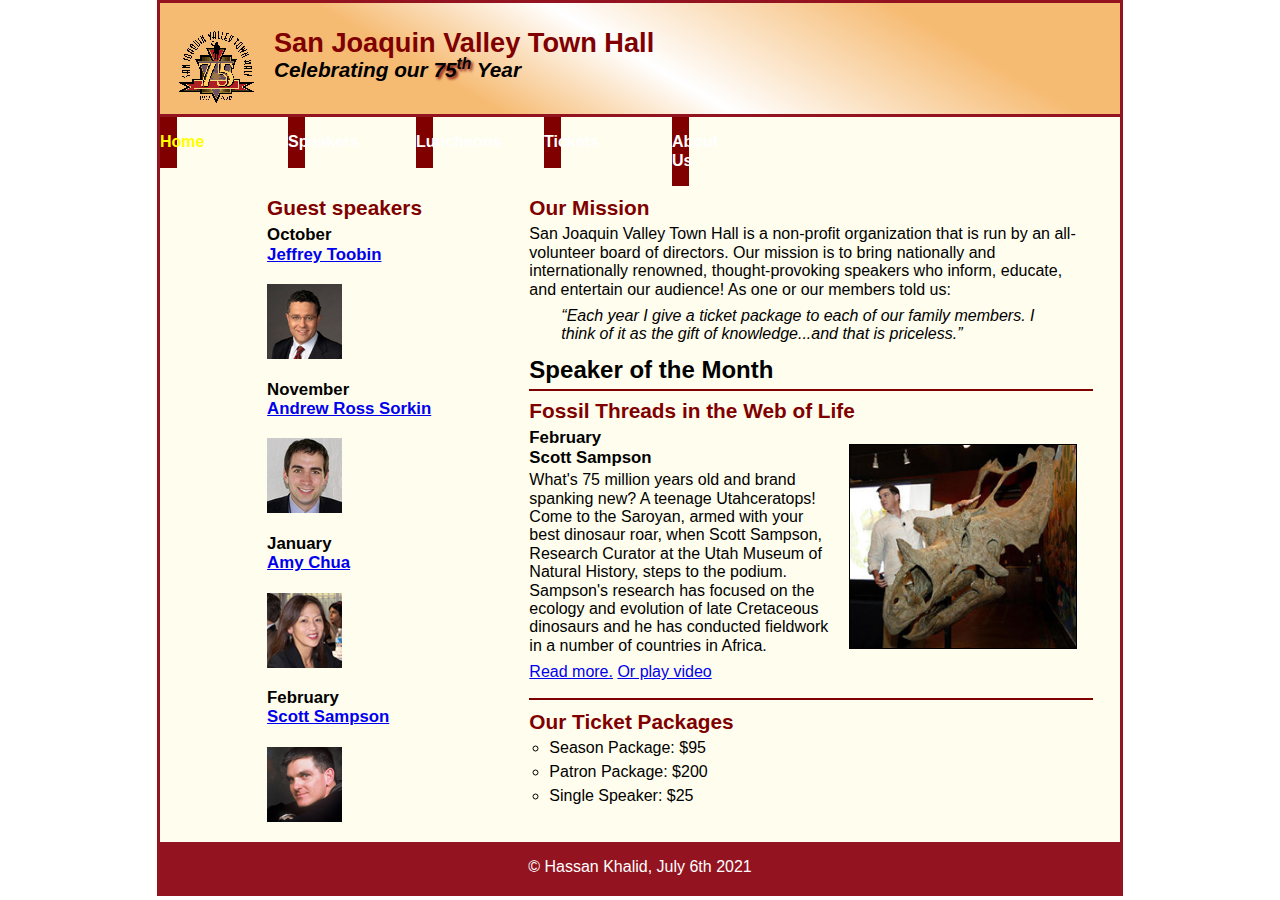
<file: index.html>
<!DOCTYPE html>
<html lang="en">
<head>
	<meta charset="UTF-8">
	<meta name="viewport" content="width=device-width, initial-scale=1">
	<link rel="shortcut icon" href="images/favicon.ico">
	<link rel="stylesheet" href="styles/normalize.css">
	<link rel="stylesheet" href="styles/main.css">
	<link rel="stylesheet" href="styles/slicknav.css">
	<link rel="stylesheet" href="js/jquery.slicknav.min.js">
	<title>San Joaquin Valley Town Hall</title>
</head>
<body>
<header>
	<img src="images/town_hall_logo.gif" alt="Town Hall Logo" class="logo" height="80">
	<h2>San Joaquin Valley Town Hall</h2>
	<h3>Celebrating our <span class="shadow">75<sup>th</sup></span> Year</h3>
</header>

<ul id="nav_menu">
	<li><a href="index.html" class="current">Home</a></li>
	<li><a href="index.html">Speakers</a></li>
	<li><a href="index.html">Luncheons</a></li>
	<li><a href="index.html">Tickets</a></li>
	<li><a href="index.html">About Us</a>
		<ul>
			<li><a>Our History</a></li>
			<li><a>Board of Directors</a></li>
			<li><a>Past Speakers</a></li>
			<li><a>Contact Information</a></li>
		</ul>
	</li>
</ul>

<main>

	<section>
		<h2>Our Mission</h2>

		<p>San Joaquin Valley Town Hall is a non-profit organization that is run by an all-volunteer board of directors. Our mission is to bring nationally and internationally renowned, thought-provoking speakers who inform, educate, and entertain our audience! As one or our members told us:</p>

		<blockquote><q>Each year I give a ticket package to each of our family members. I think of it as the gift of knowledge...and that is priceless.</q></blockquote>

		<h1>Speaker of the Month</h1>
		<article>
			<h2>Fossil Threads in the Web of Life</h2>
			<img src="images/sampson_dinosaur.jpg" alt="image of Sampson with a dinosaur fossil">
			<h3>
				February<br>
				Scott Sampson
			</h3>
			<p>
				What's 75 million years old and brand spanking new? A teenage Utahceratops! Come to the Saroyan, armed with your best dinosaur roar, when Scott Sampson, Research Curator at the Utah Museum of Natural History, steps to the podium. Sampson's research has focused on the ecology and evolution of late Cretaceous dinosaurs and he has conducted fieldwork in a number of countries in Africa.
			</p>
			<p>
				<a href="speakers/sampson.html">Read more.</a>
				<a href="/media/sampson.swf">Or play video</a>
			</p>
		</article>

		<h2>Our Ticket Packages</h2>
		<ul class="ticket">
			<li>Season Package: $95</li>
			<li>Patron Package: $200</li>
			<li>Single Speaker: $25</li>
		</ul>
	</section>

	<aside>
		<h2>Guest speakers</h2>

		<h3>
			October<br>
			<a href="speakers/toobin.html">Jeffrey Toobin</a>
		</h3>
		<img src="images/toobin75.jpg" alt="Image of Toobin">
		<h3>
			November<br>
			<a href="speakers/sorkin.html">Andrew Ross Sorkin</a>
		</h3>
		<img src="images/sorkin75.jpg" alt="image of sorkin">
		<h3>
			January<br>
			<a href="speakers/chua.html">Amy Chua</a>
		</h3>
		<img src="images/chua75.jpg" alt="image of Chua">
		<h3>
			February<br>
			<a href="speakers/sampson.html">Scott Sampson</a>
		</h3>
		<img src="images/sampson75.jpg" alt="image of Sampson">
	</aside>

</main>

<footer>
	<p>&copy; Hassan Khalid, July 6th 2021</p>
</footer>
</body>
</html>
</file>
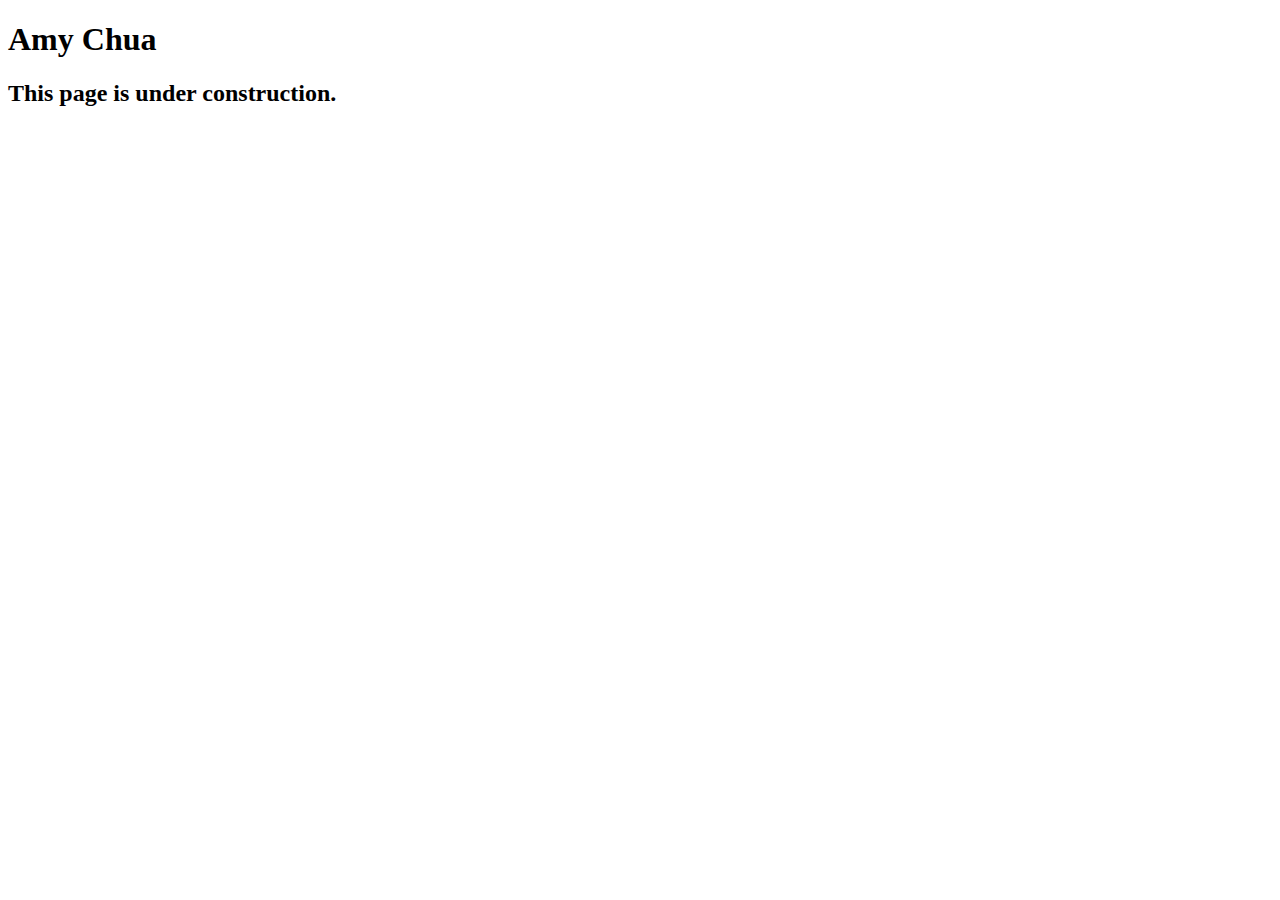
<file: speakers/chua.html>
<!DOCTYPE html>
<html lang="en">

<head>
	<meta charset="utf-8">
	<title>San Joaquin Valley Town Hall</title>
	<link rel="shortcut icon" href="images/favicon.ico">
</head>

<body>
	<main>
		<h1>Amy Chua</h1>
		<h2>This page is under construction.</h2>
	</main>
</body>

</html>
</file>
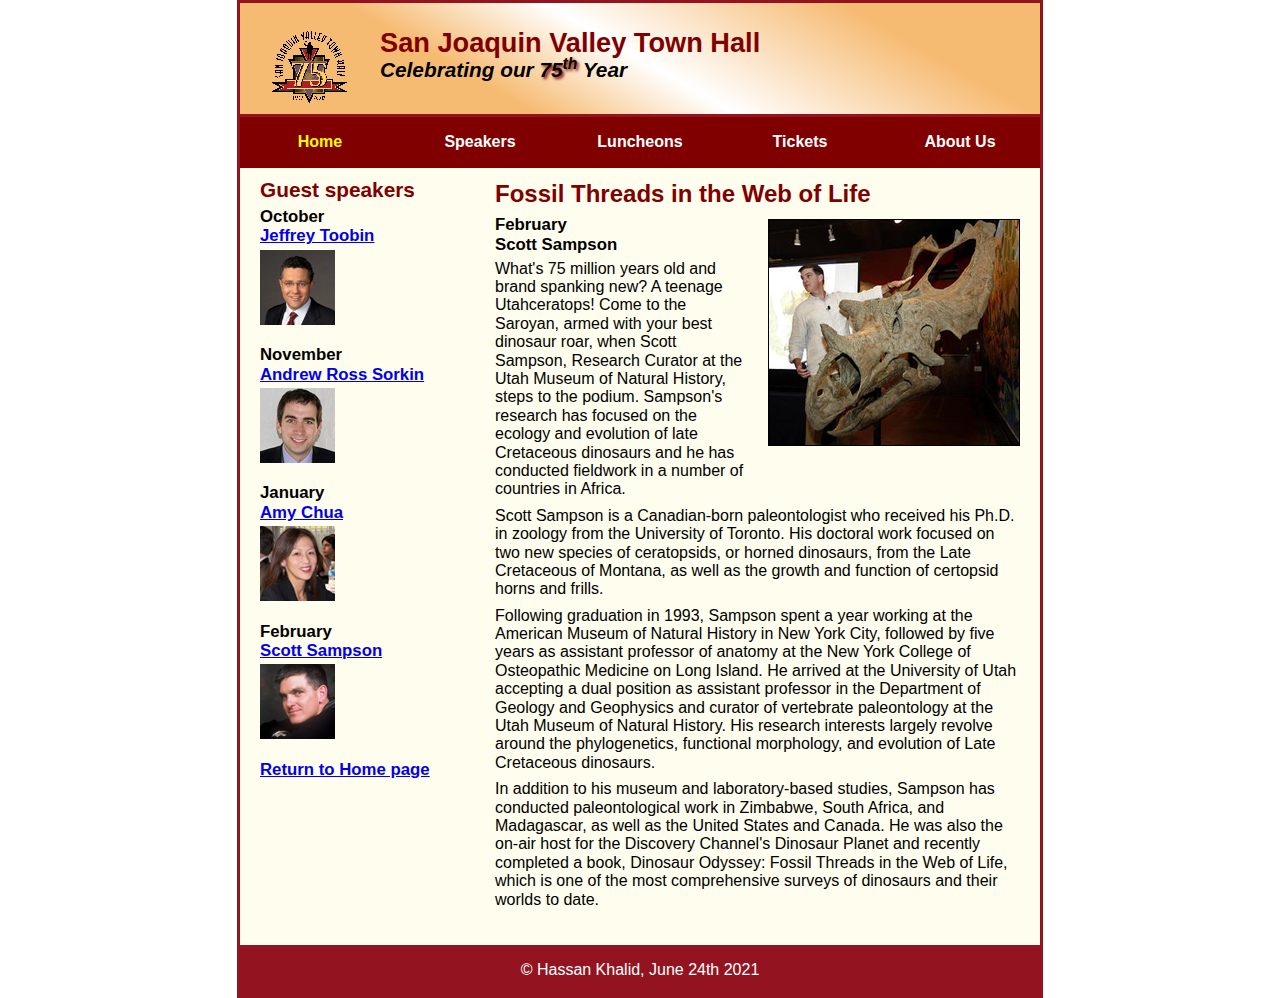
<file: speakers/sampson.html>
<!DOCTYPE html>
<html lang="en">
<head>
  <meta charset="UTF-8">
  <link rel="shortcut icon" href="../images/favicon.ico">
  <link rel="stylesheet" href="../styles/normalize.css">
  <link rel="stylesheet" href="../styles/speaker.css">
  <title>San Joaquin Valley Town Hall</title>
</head>
<body>
<header>
  <img src="../images/town_hall_logo.gif" alt="Town Hall Logo" height="80">
  <h2>San Joaquin Valley Town Hall</h2>
  <h3>Celebrating our <span class="shadow">75<sup>th</sup></span> Year</h3>
</header>

<ul id="nav_menu">
  <li><a href="../index.html" class="current">Home</a></li>
  <li><a href="../index.html">Speakers</a></li>
  <li><a href="../index.html">Luncheons</a></li>
  <li><a href="../index.html">Tickets</a></li>
  <li><a href="../index.html">About Us</a>
    <ul>
      <li><a>Our History</a></li>
      <li><a>Board of Directors</a></li>
      <li><a>Past Speakers</a></li>
      <li><a>Contact Information</a></li>
    </ul>
  </li>
</ul>

<main>
  <section>
    <h1>Fossil Threads in the Web of Life</h1>
    <article>
      <img src="../images/sampson_dinosaur.jpg" alt="image of Sampson with a fossil">
      <h2>
        February<br>
        Scott Sampson
      </h2>
      <p>
        What's 75 million years old and brand spanking new? A teenage Utahceratops! Come to the
        Saroyan, armed with your best dinosaur roar, when Scott Sampson, Research Curator at the
        Utah Museum of Natural History, steps to the podium. Sampson's research has focused on the
        ecology and evolution of late Cretaceous dinosaurs and he has conducted fieldwork in a number
        of <br> countries in Africa.
      </p>
      <p>
        Scott Sampson is a Canadian-born paleontologist who received his Ph.D. in zoology from the
        University of Toronto. His doctoral work focused on two new species of ceratopsids, or horned
        dinosaurs, from the Late Cretaceous of Montana, as well as the growth and function of certopsid
        horns and frills.
      </p>
      <p>
        Following graduation in 1993, Sampson spent a year working at the American Museum of Natural
        History in New York City, followed by five years as assistant professor of anatomy at the New
        York College of Osteopathic Medicine on Long Island. He arrived at the University of Utah
        accepting a dual position as assistant professor in the Department of Geology and Geophysics
        and curator of vertebrate paleontology at the Utah Museum of Natural History. His research
        interests largely revolve around the phylogenetics, functional morphology, and evolution of
        Late Cretaceous dinosaurs.
      </p>
      <p>
        In addition to his museum and laboratory-based studies, Sampson has conducted paleontological
        work in Zimbabwe, South Africa, and Madagascar, as well as the United States and Canada. He was
        also the on-air host for the Discovery Channel's Dinosaur Planet and recently completed a book,
        Dinosaur Odyssey: Fossil Threads in the Web of Life, which is one of the most
        comprehensive surveys of dinosaurs and their worlds to date.
      </p>
    </article>
  </section>

  <aside>
    <h2>Guest speakers</h2>

    <h3>
      October<br>
      <a href="toobin.html">Jeffrey Toobin</a>
    </h3>
    <img src="../images/toobin75.jpg" alt="Image of Toobin">
    <h3>
      November<br>
      <a href="sorkin.html">Andrew Ross Sorkin</a>
    </h3>
    <img src="../images/sorkin75.jpg" alt="image of sorkin">
    <h3>
      January<br>
      <a href="chua.html">Amy Chua</a>
    </h3>
    <img src="../images/chua75.jpg" alt="image of Chua">
    <h3>
      February<br>
      <a href="sampson.html">Scott Sampson</a>
    </h3>
    <img src="../images/sampson75.jpg" alt="image of Sampson">
    <h3><a href="../index.html">Return to Home page</a></h3>

  </aside>

</main>

<footer>
  <p>&copy; Hassan Khalid, June 24th 2021</p>
</footer>
</body>
</html>
</file>
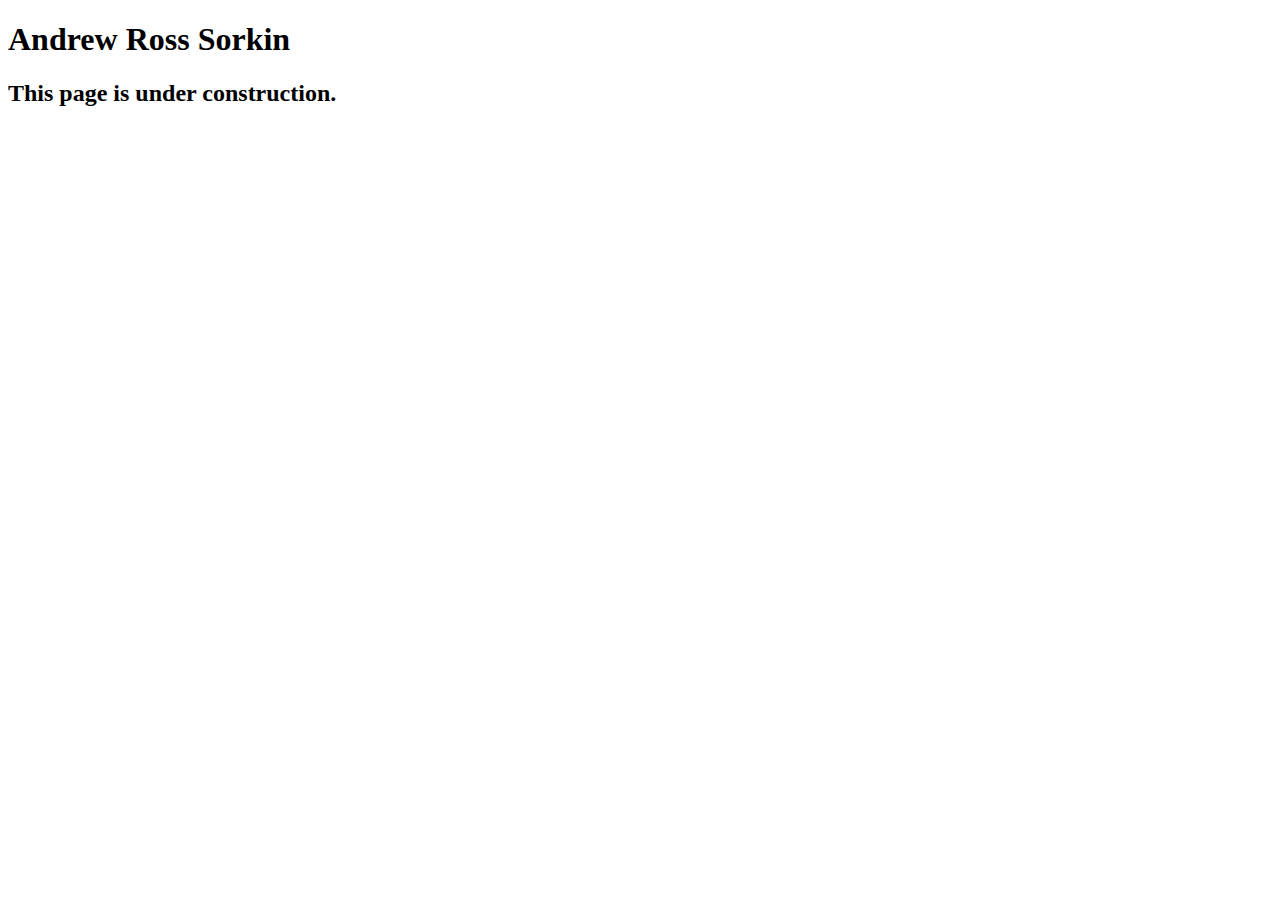
<file: speakers/sorkin.html>
<!DOCTYPE html>
<html lang="en">

<head>
	<meta charset="utf-8">
	<title>San Joaquin Valley Town Hall</title>
	<link rel="shortcut icon" href="images/favicon.ico">
</head>

<body>
	<main>
		<h1>Andrew Ross Sorkin</h1>
		<h2>This page is under construction.</h2>
	</main>
</body>

</html>
</file>
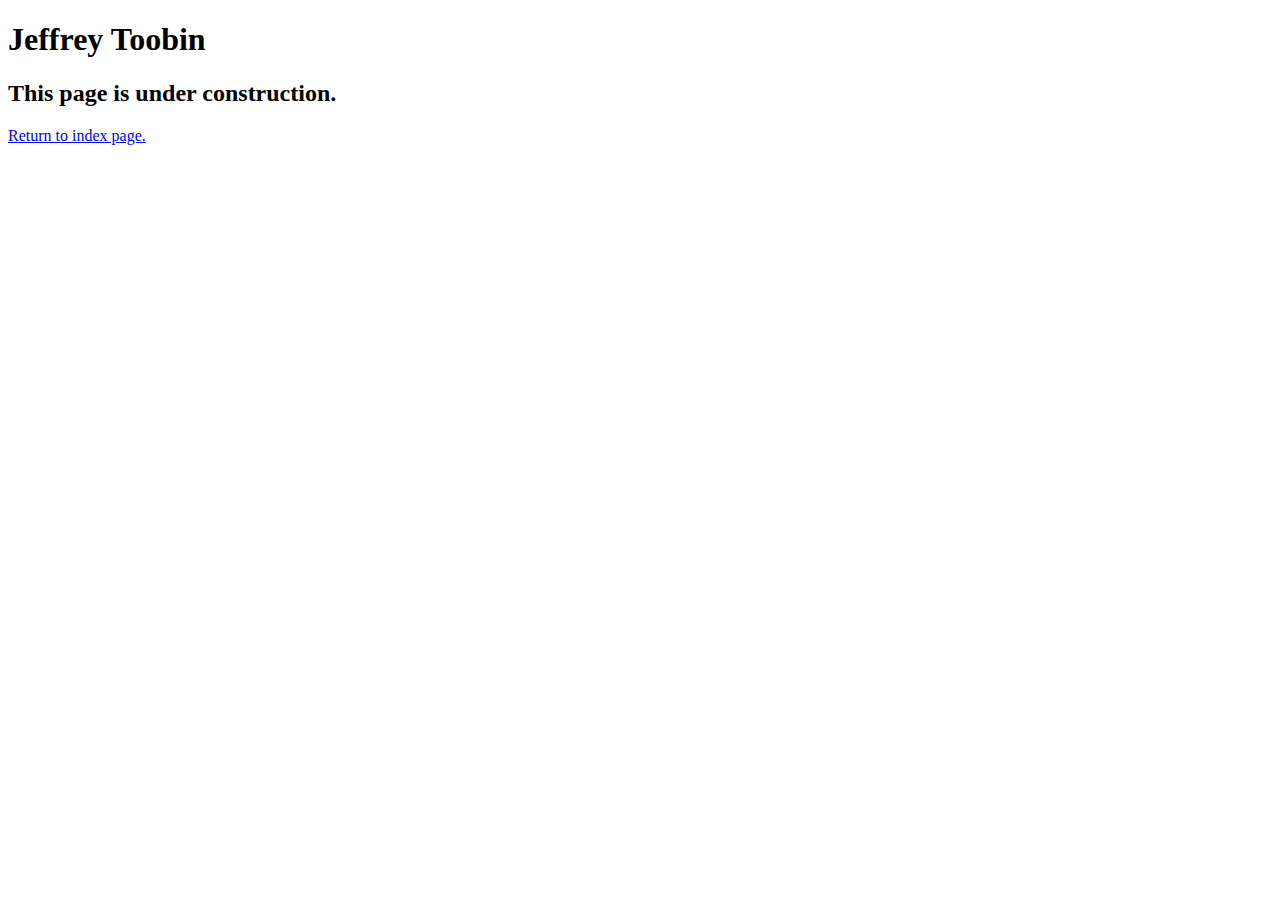
<file: speakers/toobin.html>
<!DOCTYPE html>
<html lang="en">

<head>
	<meta charset="utf-8">
	<title>San Joaquin Valley Town Hall</title>
	<link rel="shortcut icon" href="images/favicon.ico">
</head>

<body>
    <main>
	    <h1>Jeffrey Toobin</h1>
	    <h2>This page is under construction.</h2>
		<a href="../index.html"><p>Return to index page.</p></a>
    </main>
</body>

</html>
</file>
<file: styles/main.css>
/* reset margin and padding */
* {
	margin: 0;
	padding: 0;
}

/* the styles for the elements */
html {
	background-color: white
}

body {
	font-family: Arial, Helvetica, sans-serif;
	font-size: 100%;
	clear: left;
	width: 99%;
	max-width: 960px;
	margin: 0 auto;
	border: 3px solid #931420;
	background-color: #fffded;
}

.logo{
	float: left;
	margin-right: 1em;
	padding-right: 0.105%;
	padding-left: 0.105%;
}

a:hover, a:focus {
	font-style: italic;
}

/* the styles for the header */
header {
	border-bottom: 3px solid #931420;
	padding-top: 1.5em;
	padding-bottom: 2em;
	padding-left: 1em;
	background-image: linear-gradient(30deg, #f6bb73 0%, #f6bb73 30%, white 50%, #f6bb73 80%, #f6bb73 100%);
}

header img {
	float: left;
	padding: 0 30px;
}

header h2 {
	font-size: 170%;
	color: #800000;
}

header h3 {
	font-size: 130%;
	font-style: italic;
}

header .shadow {
	text-shadow: 2px 2px 3px #800000;
}

#nav_menu ul{
	list-style-type: none;
	margin: 0;
	padding: 0;
	position: relative;
}

#nav_menu ul li{
	width: 13.334%;
	float: left;
}

#nav_menu ul ul{
	display: none;
	position: absolute;
	top: 100%;
}

#nav_menu ul li a{
	display: block;
	width: 13.334%;
	padding: 1em 1em;
	text-decoration: none;
	background-color: #800000;
	color: white;
	font-weight: bold;
}

#nav_menu ul li a.current{
	color: yellow;
}

#nav_menu ul ul li{
	float: none;
	width: 13.334%;
}

#nav_menu li{
	float: left;
	list-style-type: none;
	width: 13.334%;
}

#nav_menu a{
	display: block;
	width: 13.334%;
	alignment: center;
	padding-top: 1em;
	padding-bottom: 1em;
	text-decoration: none;
	background-color: #800000;
	color: white;
	font-weight: bold;
}

#nav_menu li{
	text-align: center;
}

#nav_menu .current{
	color: yellow !important;
}

#nav_menu li ul{
	visibility: hidden;
	position: absolute;
}

#nav_menu li:hover > ul, #nav_menu li ul:hover{
	visibility: visible;
	display: block;
}

#nav_menu ul li:hover > ul{
	display: block;
}

#nav_menu > ul:after{
	content: "";
	display: block;
	clear: both;
}

.ticket{
	list-style-type: circle;
}

#nav_menu li ul li{
	clear: both;
}

#nav_menu li ul ::after{
	content: "";
	clear: both;
	display: block;
}


/* the styles for the main section */
main {
	clear: left;
	padding: 0;
}

/* section styles */
section {
	width: 58.6875%;
	float: right;
	padding-bottom: 20px;
	padding-right: 2.84%;
	padding-left: 2.84%;
}

section h2 {
	font-size: 130%;
	color: #800000;
	padding: .5em 0 .25em;
}

section h3{
	font-size: 105%;
	padding-bottom: 0.25em;
}

section p {
	padding-bottom: .5em;
}

section blockquote {
	padding: 0 2em;
	font-style: italic;
}

section h1 {
	font-size: 150%;
	padding-top: .5em;
	padding-bottom: .25em;
	margin: 0;
}

section ul {
	padding-bottom: .25em;
	padding-left: 1.25em;
}

section li {
	padding-bottom: .35em;
}

/* article styling */
article {
	padding-top: 0.5em;
	padding-bottom: 0.5em;
	border-top: 2px solid #800000;
	border-bottom: 2px solid #800000;
}

article h2 {
	padding-top: 0;
}

article h3 {
	font-size: 105%;
	padding-bottom: .25em;
}

article img {
	float: right;
	margin: 1em;
	border: 1px solid #000;
	max-width: 40%;
	min-width: 150px;
}

/* aside styles */
aside {
	width: 22.3959%;
	padding-left: 20px;
	padding-right: 20px;
	float: right;
}

aside h2 {
	font-size: 130%;
	color: #800000;
	padding: .5em 0 .25em;
}

aside h3 {
	font-size: 105%;
	padding-bottom: .25em;
}

aside img {
	padding-bottom: 1em;
	padding-top: 1em;
}

ul.ticket{
	list-style-type: circle;
}

/*media query for the screen type that checks that the viewport width is 959px or less*/
@media only screen and (max-width: 959px) {
	section h1{
		font-size: 135%;
	}
	section h2{
		font-size: 120%;
	}

}

/* mobile query for a phone in landscape orientation*/
@media only screen and (max-width: 767px){
	header img{
		float: none;
	}
	header{
		text-align: center;
	}
	section{
		float: none;
		width: 94.32%;
	}
	article img{
		max-width: 30%;
	}
	aside{
		float: none;
		padding-right: 2.84%;
		width: 94.32%;
	}
	article img{
		max-width: 30%;
	}
	aside div{
		-moz-column-count: 2;
		-webkit-column-count: 2;
		column-count: 2;
	}
}

/* mobile query for a phone in landscape orientation*/
@media only screen and (max-width: 479px) {
	body{
		font-size: 90%;
	}
}

@media only screen and (max-width: 767px) {
	.Js #nav_menu{
		display: none;
	}
	.Js .slicknav_menu{
		display: block;
	}
	.slicknav_menu{
		background-color: #800000;
	}
}

@media only screen and (max-width: 767px){
	.Js #nav_menu{
		display: none;
	}
	.Js .slicknav_menu{
		display: block;
	}
	.slicknav_menu{
		background-color: #800000 !important;
	}
}

.slicknav_menu{
	display: none;
}

/* the styles for the footer */
footer {
	clear: both;
	background-color: #931420;
}

footer p {
	color: #fff;
	text-align: center;
	padding: 1em 0;
}
</file>
<file: styles/speaker.css>
/* reset margin and padding */
* {
    margin: 0;
    padding: 0;
}

/* the styles for the elements */
html {
    background-color: #fff;
}

body {
    font-family: Arial, Helvetica, sans-serif;
    font-size: 100%;
    width: 800px;
    margin: 0 auto;
    border: 3px solid #931420;
    background-color: #fffded;
}

#nav_menu ul{
    margin: 0;
    padding: 0;
    position: relative;
}

#nav_menu li{
    float: left;
    list-style-type: none;
}

#nav_menu a{
    display: block;
    width: 160px;
    alignment: center;
    padding-top: 1em;
    padding-bottom: 1em;
    text-decoration: none;
    background-color: #800000;
    color: white;
    font-weight: bold;
}

#nav_menu li{
    text-align: center;
}

#nav_menu .current{
    color: yellow !important;
}

#nav_menu li ul{
    visibility: hidden;
    position: absolute;
}

#nav_menu li:hover > ul, #nav_menu li ul:hover{
    visibility: visible;
    display: block;
}

#nav_menu li ul li{
    clear: both;
}

#nav_menu li ul ::after{
    content: "";
    clear: both;
    display: block;
}

a:hover, a:focus {
    font-style: italic;
}

/* the styles for the header */
header {
    border-bottom: 3px solid #931420;
    padding: 1.5em 0 2em;
    background-image: linear-gradient(30deg, #f6bb73 0%, #f6bb73 30%, white 50%, #f6bb73 80%, #f6bb73 100%);
}

header img {
    float: left;
    padding: 0 30px;
}

header h2 {
    font-size: 170%;
    color: #800000;
}

header h3 {
    font-size: 130%;
    font-style: italic;
}

header .shadow {
    text-shadow: 2px 2px 3px #800000;
}

/* the styles for the main section */
main {
    clear: left;
    padding: 0;
}

/* section styles */
section {
    width: 525px;
    float: right;
    padding: 0 20px 20px;
}

section h2 {
    font-size: 105%;
    padding: .25em 0 .25em;
    line-height: 1.2;
}

section p {
    padding-bottom: .5em;
}

section blockquote {
    padding: 0 2em;
    font-style: italic;
}

section h1 {
    color: #800000;
    font-size: 150%;
    padding-top: .5em;
    margin: 0;
}

section ul {
    padding-bottom: .25em;
    padding-left: 1.25em;
}

section li {
    padding-bottom: .35em;
}

/* article styling */
article {
    padding: .5em 0;
}

article h2 {
    padding-top: 0;
}

article h3 {
    font-size: 105%;
    padding-bottom: .25em;
}

article img {
    float: right;
    margin: .25em 0 .5em 1em;
    border: 1px solid #000;
}

/* aside styles */
aside {
    width: 215px;
    padding: 0 0 20px 20px;
    /* float: right; */
}

aside h2 {
    font-size: 130%;
    color: #800000;
    padding: .5em 0 .25em;
}

aside h3 {
    font-size: 105%;
    padding-bottom: .25em;
}

aside img {
    padding-bottom: 1em;
}

/* the styles for the footer */
footer {
    clear: both;
    background-color: #931420;
}

footer p {
    color: #fff;
    text-align: center;
    padding: 1em 0;
}
</file>
